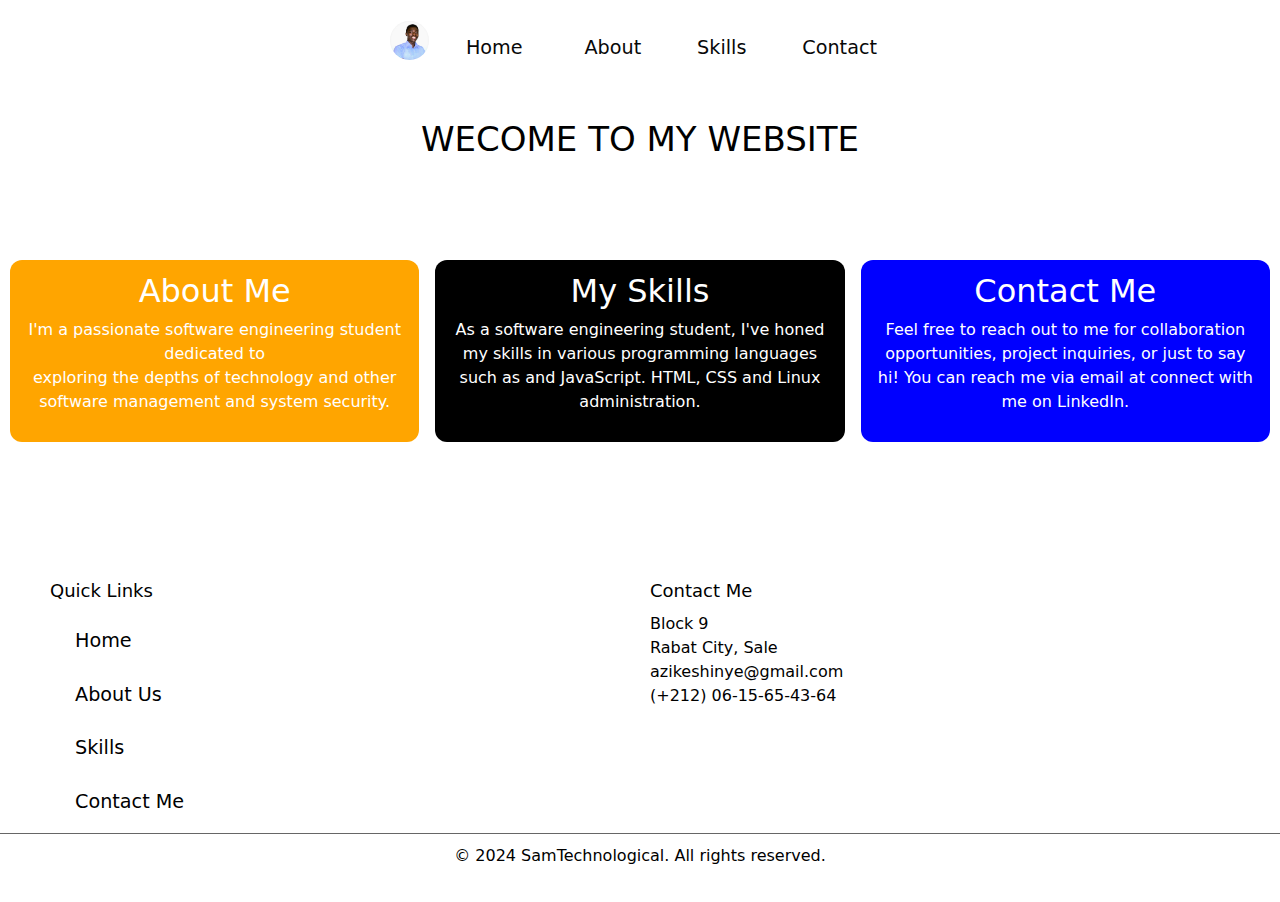
<file: index.html>
<!DOCTYPE html>
<html lang="en">
<head>
    <meta charset="UTF-8">
    <meta name="viewport" content="width=device-width, initial-scale=1.0">
    <title>Home Page</title>
    <link rel="stylesheet" href="./Style/index.css">
    <link href="https://cdn.jsdelivr.net/npm/bootstrap@5.3.3/dist/css/bootstrap.min.css" rel="stylesheet">
    <script src="https://cdn.jsdelivr.net/npm/bootstrap@5.3.3/dist/js/bootstrap.bundle.min.js"></script>

</head>
<body>
    <header class="header">
    <div class="nav1"> 
        <img src="/Images/simon.png" class="logo" alt="Icon">  
        <nav>
            <ul>
                <li><a href="./index.html">Home</h4</a></li>
                <li><a href="./about.html">About</a></li>
                <li><a href="./All Project/project.html">Skills</a></li>
                <li><a href="./All contacts/contact.html">Contact</a></li>
            </ul>
        </nav>
    </div>
    </header> 

    <header class="header2">
        <p>WECOME TO MY WEBSITE</p>
    </header>
<div class="general">
    <!-- <! About -->
     <div class="About">
            <h2>About Me</h2>
            <p>I'm a passionate software engineering student dedicated to <br> exploring the depths of technology and other software management and system security.</p>
        </div>
    
    
<!-- Skill -->
    <div class="Skill">
        <h2>My Skills</h2>
        <p>As a software engineering student, I've honed my skills in various programming languages such as  and JavaScript. HTML, CSS and Linux administration.</p>
    </div> 
 
    
    <!-- Contact -->
     <div class="Contact">
        <h2>Contact Me</h2>
        <p>Feel free to reach out to me for collaboration opportunities, project inquiries, or just to say hi! You can reach me via email at  connect with me on LinkedIn.</p>
    </div>  </a>
   
</div>


<!-- <div class="container">
    <div class="row">
        <div class="col">
            <h1>Hello world 1</h1>
        </div>
    <div class="col">
            <h1>Hello world 1</h1>
        </div>
    <div class="col">
            <h1>Hello world 1</h1>
        </div> 
    <div class="col">
            <h1>Hello world 1</h1>
        </div>
    </div>
</div> -->


  <footer>
    <div class="footer-container">
       
        <div class="footer-column">
            <h3>Quick Links</h3>
            <ul>
                <li><a href="./index.html">Home</a></li>
                <li><a href="./about.html">About Us</a></li>
                <li><a href="./All Project/project.html">Skills</a></li>
                <li><a href="./All contacts/contact.html">Contact Me</a></li>
            </ul>
        </div>
        <div class="footer-column">
            <h3>Contact Me</h3>
            <p>Block 9 <br> Rabat City, Sale<br>azikeshinye@gmail.com<br>(+212) 06-15-65-43-64</p>
        </div>
    </div> 
    
    <div class="footer-bottom">
        <p>&copy; 2024 SamTechnological. All rights reserved.</p>
    </div>
</footer> 
</body>
</html>
</file>
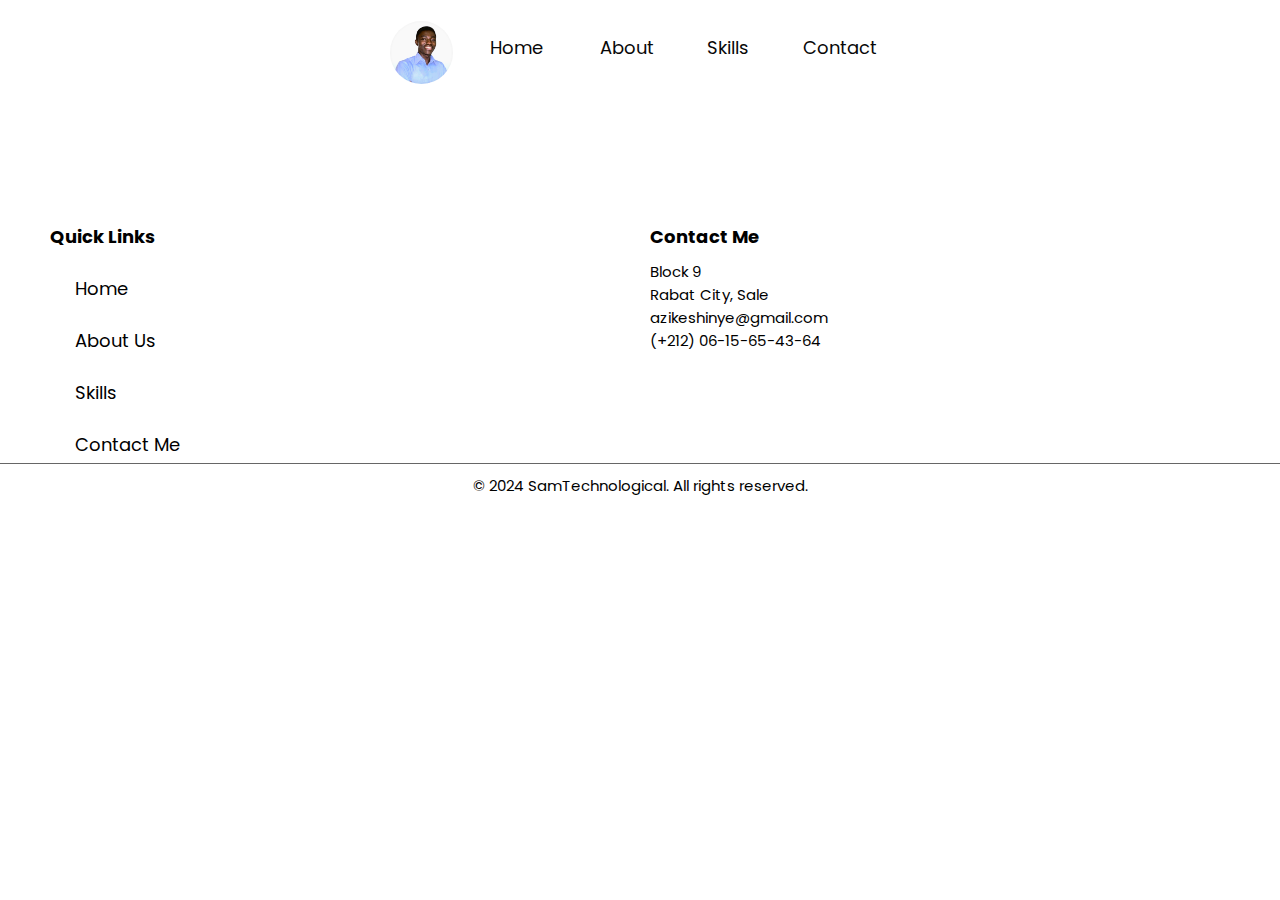
<file: about.html>
<!DOCTYPE html>
<html lang="en">
<head>
    <meta charset="UTF-8">
    <meta name="viewport" content="width=device-width, initial-scale=1.0">
    <title>About Me</title>
    <link rel="stylesheet" href="./Style/about.css">
</head>
<body>
    <header class="header">
        <div class="nav1"> 
            <img src="/Images/simon.png" class="logo" alt="Icon">  
            <nav>
                <ul>
                    <li><a href="./index.html">Home</h4</a></li>
                    <li><a href="./about.html">About</a></li>
                    <li><a href="./All Project/project.html">Skills</a></li>
                    <li><a href="./All contacts/contact.html">Contact</a></li>
                </ul>
            </nav>
        </div>
        </header> 
    
    
    <footer>
        <div class="footer-container">
           
            <div class="footer-column">
                <h3>Quick Links</h3>
                <ul>
                    <li><a href="./index.html">Home</a></li>
                    <li><a href="./about.html">About Us</a></li>
                    <li><a href="./All Project/project.html">Skills</a></li>
                    <li><a href="./All contacts/contact.html">Contact Me</a></li>
                </ul>
            </div>
            <div class="footer-column">
                <h3>Contact Me</h3>
                <p>Block 9 <br> Rabat City, Sale<br>azikeshinye@gmail.com<br>(+212) 06-15-65-43-64</p>
            </div>
        </div>

        <div class="footer-bottom">
            <p>&copy; 2024 SamTechnological. All rights reserved.</p>
        </div>
    </footer>
</body>
</html>
</file>
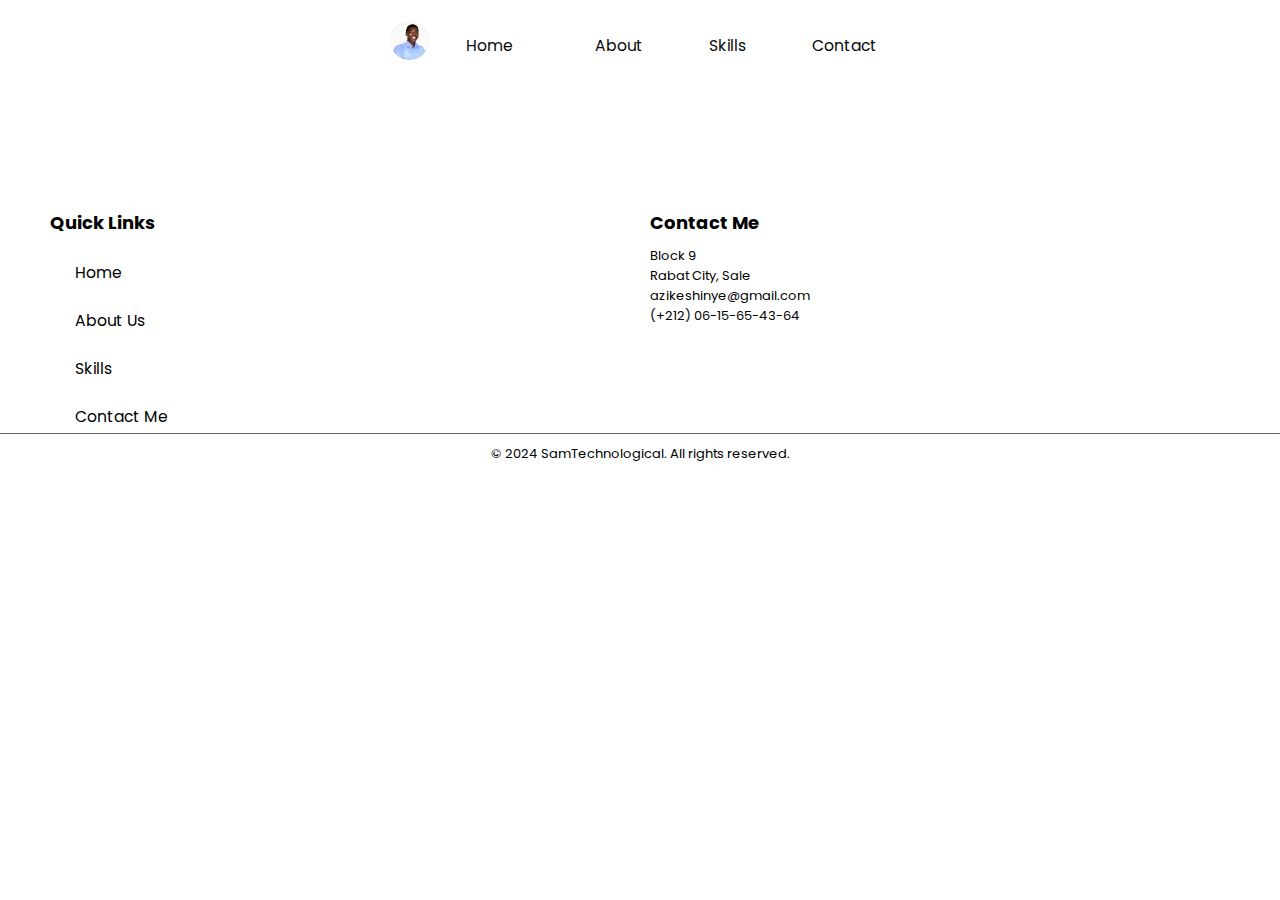
<file: All contacts/contact.html>
<!DOCTYPE html>
<html lang="en">
<head>
  <meta charset="UTF-8">
  <meta name="viewport" content="width=device-width, initial-scale=1.0">
  <title>ContactMe</title>
  <link rel="stylesheet" href="./../Style/contact.css">
</head>
<body>
  <header class="header">
    <div class="nav1"> 
        <img src="/Images/simon.png" class="logo" alt="Icon">  
        <nav>
            <ul>
                <li><a href="../index.html">Home</h4</a></li>
                <li><a href="../about.html">About</a></li>
                <li><a href="../All Project/project.html">Skills</a></li>
                <li><a href="../All contacts/contact.html">Contact</a></li>
            </ul>
        </nav>
    </div>
    </header> 
    <footer>
      <div class="footer-container">
         
          <div class="footer-column">
              <h3>Quick Links</h3>
              <ul>
                  <li><a href="../index.html">Home</a></li>
                  <li><a href="../about.html">About Us</a></li>
                  <li><a href="../All Project/project.html">Skills</a></li>
                  <li><a href="../All contacts/contact.html">Contact Me</a></li>
              </ul>
          </div>
          <div class="footer-column">
              <h3>Contact Me</h3>
              <p>Block 9 <br> Rabat City, Sale<br>azikeshinye@gmail.com<br>(+212) 06-15-65-43-64</p>
          </div>
      </div> 
      
      <div class="footer-bottom">
          <p>&copy; 2024 SamTechnological. All rights reserved.</p>
      </div>
  </footer> 
</body>
</html>
</file>
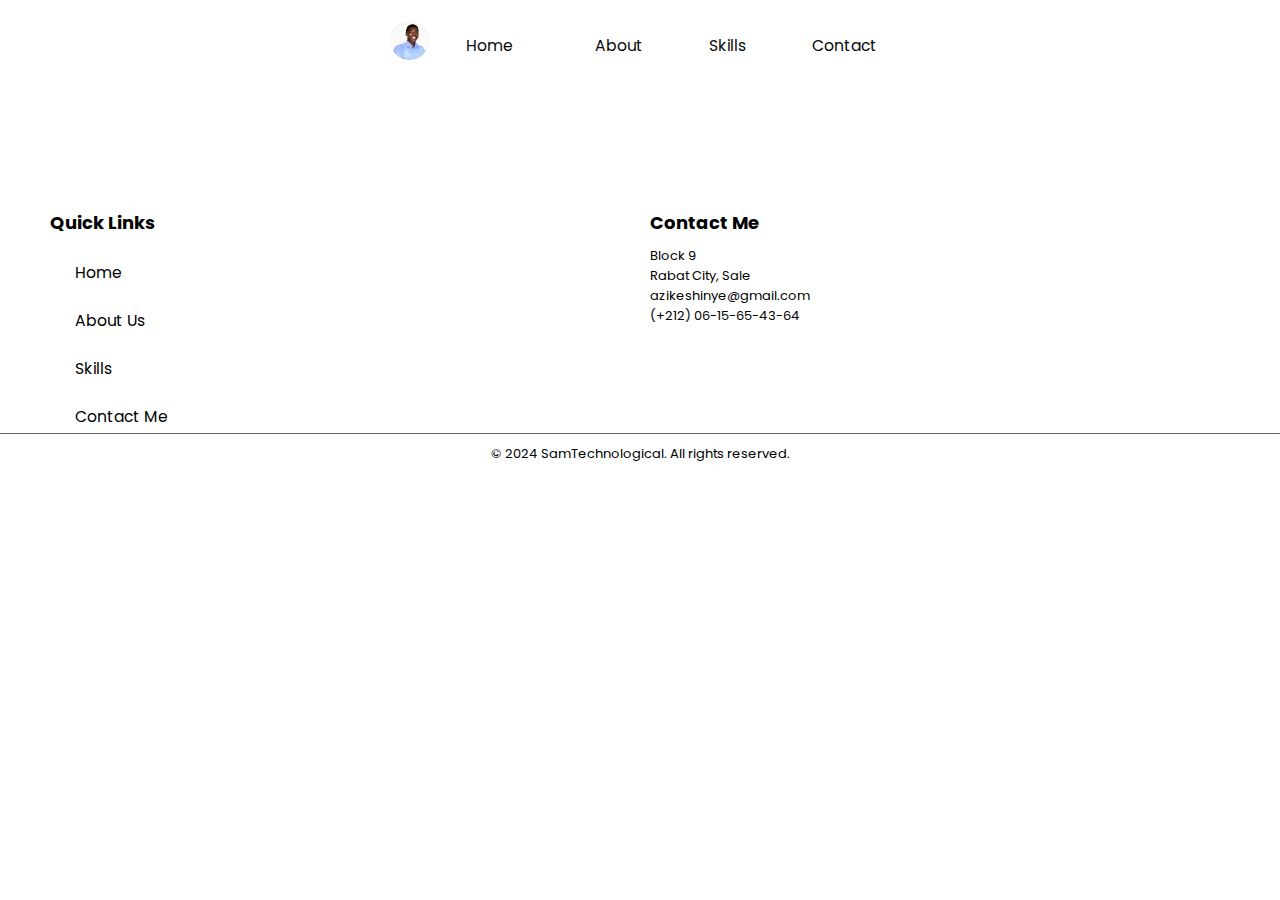
<file: All Project/project.html>
<!DOCTYPE html>
<html lang="en">
<head>
  <meta charset="UTF-8">
  <meta name="viewport" content="width=device-width, initial-scale=1.0">
  <title>Skills Page</title>
  <link rel="stylesheet" href="./../Style/project.css"> <!-- Link to your CSS file -->
</head>
<body>
    <!-- This section narrates all my projects -->
    <header class="header">
      <div class="nav1"> 
          <img src="/Images/simon.png" class="logo" alt="Icon">  
          <nav>
              <ul>
                  <li><a href="../index.html" target="_blank">Home</h4</a></li>
                  <li><a href="../about.html" target="_blank" >About</a></li>
                  <li><a href=".././All Project/project.html"target="_blank"  >Skills</a></li>
                  <li><a href="../All contacts/contact.html" target="_blank" >Contact</a></li>
              </ul>
          </nav>
      </div>
      </header> 

<!-- My project content goes here -->

<!-- <div class="project1"> <a href="./project1.html">Check out my Projects</a> </div> -->
  
      <footer>
        <div class="footer-container">
           
            <div class="footer-column">
                <h3>Quick Links</h3>
                <ul>
                    <li><a href="../index.html">Home</a></li>
                    <li><a href="../about.html">About Us</a></li>
                    <li><a href="../All Project/project.html">Skills</a></li>
                    <li><a href="../All contacts/contact.html">Contact Me</a></li>
                </ul>
            </div>
            <div class="footer-column">
                <h3>Contact Me</h3>
                <p>Block 9 <br> Rabat City, Sale<br>azikeshinye@gmail.com<br>(+212) 06-15-65-43-64</p>
            </div>
        </div> 
        
        <div class="footer-bottom">
            <p>&copy; 2024 SamTechnological. All rights reserved.</p>
        </div>
    </footer> 
</body>
</html>
</file>
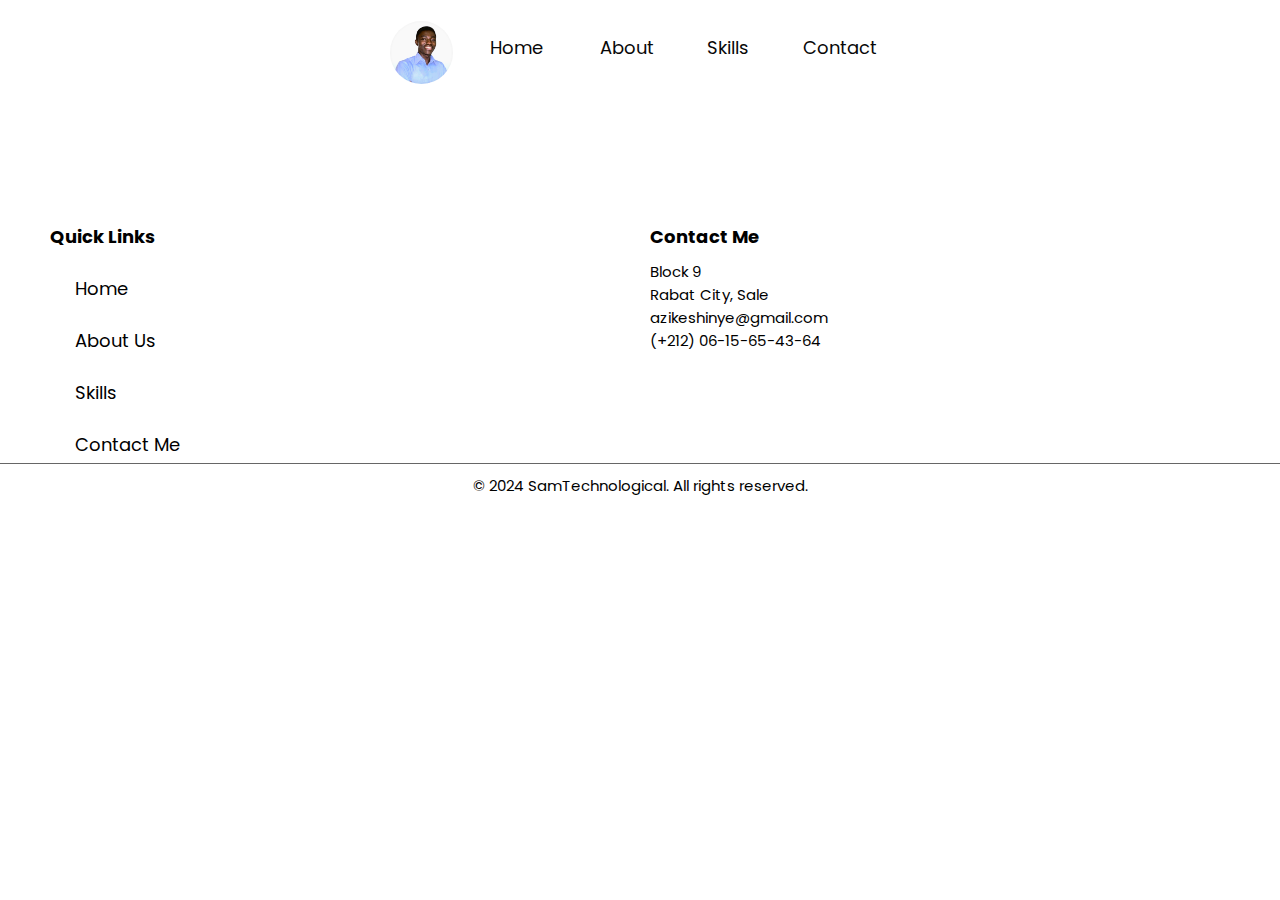
<file: All Project/project1.html>
<!DOCTYPE html>
<html lang="en">
<head>
    <meta charset="UTF-8">
    <meta name="viewport" content="width=device-width, initial-scale=1.0">
    <title>ProjectOne</title>
    <link rel="stylesheet" href="./../Style/project1.css">
</head>
<body>
    <header class="header">
        <div class="nav1"> 
            <img src="/Images/simon.png" class="logo" alt="Icon">  
            <nav>
                <ul>
                    <li><a href="../index.html">Home</h4</a></li>
                    <li><a href="../about.html">About</a></li>
                    <li><a href="../All Project/project.html">Skills</a></li>
                    <li><a href="../All contacts/contact.html">Contact</a></li>
                </ul>
            </nav>
        </div>
        </header> 

    
  <footer>
    <div class="footer-container">
       
        <div class="footer-column">
            <h3>Quick Links</h3>
            <ul>
                <li><a href="../index.html">Home</a></li>
                <li><a href="../about.html">About Us</a></li>
                <li><a href="../All Project/project.html">Skills</a></li>
                <li><a href="../All contacts/contact.html">Contact Me</a></li>
            </ul>
        </div>
        <div class="footer-column">
            <h3>Contact Me</h3>
            <p>Block 9 <br> Rabat City, Sale<br>azikeshinye@gmail.com<br>(+212) 06-15-65-43-64</p>
        </div>
    </div> 
    
    <div class="footer-bottom">
        <p>&copy; 2024 SamTechnological. All rights reserved.</p>
    </div>
</footer> 
</body>
</html>
</file>
<file: Style/index.css>
@import url('https://fonts.googleapis.com/css2?family=Poppins:ital,wght@0,100;0,200;0,300;0,400;0,500;0,600;0,700;0,800;0,900;1,100;1,200;1,300;1,400;1,500;1,600;1,700;1,800;1,900&display=swap');

  * {
    margin: 0;
    padding: 0;
    box-sizing: border-box;
    background-repeat: repeat;
  }

  body {
    font-family: "Poppins";
    margin: 0;
    padding: 0;
    font-size: 13px;
    color: rgb(9, 9, 9);


  }


  .header1 {
    display: flex;
    width: 130%;
    margin: auto;
    padding: 0px;
    background-color: orange;

  }

  nav ul {
    display: flex;
    justify-content: center;
    align-items: center;
    justify-content: space-between;
    padding: 0%;

  }

  li {
    margin: 25px;
    list-style: none;
  }


  li a {
    display: flex;
    text-decoration: none;
    font-size: larger;
    color: rgb(8, 8, 8);
  }

  a:hover {
    color: rgb(0, 0, 0);
    transition: 3s;
    background-color: orange;
    border-radius: 10px;
    display: block;
  }

  a:active {
    color: rgb(0, 0, 0);
    transition: 3s;
    background-color: orange;
    border-radius: 10px;

  }

  .nav1 {
    margin: auto;
  }

  .logo {
    display: flex;
    align-items: center;
    width: 12%;
    float: left;
    border-radius: 50%;
    padding: 12px;
  }


  header {
    color: black;
    margin: 8px;
    display: flex;
    justify-content: space-between;
    align-items: center;
    padding: 1px;
  }


  .header2 {
    font-size: 34px;
    font-weight: 100;
    display: flex;
    justify-content: center;

  }


  .About,
  .Skill,
  .Contact {
    flex: 1;
    margin: auto;
    margin-top: 50px;
    border-radius: 12px;
    padding: 12px;
    text-align: center;
    width: 30%;
    height: 100%;
    color: white;
  }


  .general>div:nth-child(2) {
    background-color: black;
  }

  .general>div:nth-child(1) {
    background-color: orange;

  }

  .general>div:nth-child(3) {

    background-color: blue;

  }

   .general {
    display: flex;
    flex-direction: row;
    flex-wrap: wrap;
    justify-content: center;
    align-items: stretch;
    max-width: 1400px;
    margin: 0 auto;
    padding: 20px 10px;
    gap: 16px;


  }

  @media (max-width:780px) {
    .general {
      width: 400px;


    }
  }

  @media (max-width:780px) {
    .header1 {
      width: 400px;


    }
  }



  footer {
    color: rgb(0, 0, 0);
    padding: 18px 0;
  }

  .footer-container {
    display: flex;
    justify-content: space-around;
    max-width: 1200px;
    margin: 0 auto;
    margin-top: 100px;
  }

  .footer-column {
    flex: 1;
    padding: 0 10px;
  }

  .footer-column h3 {
    font-size: 18px;
    margin-bottom: 10px;
  }

  .footer-column ul {
    list-style: none;
    padding: 0;
  }

  .footer-column ul li {
    margin-bottom: 5px;
  }

  .footer-column ul li a {
    color: rgb(0, 0, 0);
    text-decoration: none;
    display: inline-block;
  }

  .footer-bottom {
    text-align: center;
    padding-top: 10px;
    border-top: 1px solid #666;
  }


  .flow-master {
    display: flex;
    justify-content: space-between;
    flex-wrap: wrap;
    width: 75%;
    margin: 0 auto;
    gap: 5px;
  }


  .flow-child {
    flex: 1;
    box-shadow: 5px 5px 5px rgb(0, 0, 0);
    border: 1 solid #666;
    height: fit-content;
    height: 300px;
  }
</file>
<file: Style/about.css>
@import url('https://fonts.googleapis.com/css2?family=Poppins:ital,wght@0,100;0,200;0,300;0,400;0,500;0,600;0,700;0,800;0,900;1,100;1,200;1,300;1,400;1,500;1,600;1,700;1,800;1,900&display=swap');

* {
  margin: 0;
  padding: 0;
}

body {
    font-family: "Poppins";
    margin: 0;
    padding: 0;
    font-size: 15px;
    color: #ffffff;
    align-items: center;
    background-position: center;
    align-items: center;
    justify-content: center;
  }
  


.header1 {
  display: flex;
  width: 130%;
  margin: auto;
  padding: 0px;
  background-color: orange;

}

nav ul {
  display: flex;
  justify-content: center;
  align-items: center;
  justify-content: space-between;
  padding: 0%;

}

li {
  margin: 25px;
  list-style: none;
}


li a {
  display: flex;
  text-decoration: none;
  font-size: larger;
  color: rgb(8, 8, 8);
}

a:hover {
  color: rgb(0, 0, 0);
  transition: 3s;
  background-color: orange;
  border-radius: 10px;
  display: block;
}

a:active {
  color: rgb(0, 0, 0);
  transition: 3s;
  background-color: orange;
  border-radius: 10px;

}

.nav1 {
  margin: auto;
}

.logo {
  display: flex;
  align-items: center;
  width: 12%;
  float: left;
  border-radius: 50%;
  padding: 12px;
}


header {
  color: black;
  margin: 8px;
  display: flex;
  justify-content: space-between;
  align-items: center;
  padding: 1px;
}


.header2 {
  font-size: 34px;
  font-weight: 100;
  display: flex;
  justify-content: center;

}


footer {
  color: rgb(0, 0, 0);
  padding: 18px 0;
}

.footer-container {
  display: flex;
  justify-content: space-around;
  max-width: 1200px;
  margin: 0 auto;
  margin-top: 100px;
}

.footer-column {
  flex: 1;
  padding: 0 10px;
}

.footer-column h3 {
  font-size: 18px;
  margin-bottom: 10px;
}

.footer-column ul {
  list-style: none;
  padding: 0;
}

.footer-column ul li {
  margin-bottom: 5px;
}

.footer-column ul li a {
  color: rgb(0, 0, 0);
  text-decoration: none;
  display: inline-block;
}

.footer-bottom {
  text-align: center;
  padding-top: 10px;
  border-top: 1px solid #666;
}


.flow-master {
  display: flex;
  justify-content: space-between;
  flex-wrap: wrap;
  width: 75%;
  margin: 0 auto;
  gap: 5px;
}


.flow-child {
  flex: 1;
  box-shadow: 5px 5px 5px rgb(0, 0, 0);
  border: 1 solid #666;
  height: fit-content;
  height: 300px;
}
</file>
<file: Style/contact.css>
@import url('https://fonts.googleapis.com/css2?family=Poppins:ital,wght@0,100;0,200;0,300;0,400;0,500;0,600;0,700;0,800;0,900;1,100;1,200;1,300;1,400;1,500;1,600;1,700;1,800;1,900&display=swap');

* {
  margin: 0;
  padding: 0;
  box-sizing: border-box;
  background-repeat: repeat;
}

body {
  font-family: "Poppins";
  margin: 0;
  padding: 0;
  font-size: 13px;
  color: rgb(9, 9, 9);


}


.header1 {
  display: flex;
  width: 130%;
  margin: auto;
  padding: 0px;
  background-color: orange;

}

nav ul {
  display: flex;
  justify-content: center;
  align-items: center;
  justify-content: space-between;
  padding: 0%;

}

li {
  margin: 25px;
  list-style: none;
}


li a {
  display: flex;
  text-decoration: none;
  font-size: larger;
  color: rgb(8, 8, 8);
}

a:hover {
  color: rgb(0, 0, 0);
  transition: 3s;
  background-color: orange;
  border-radius: 10px;
  display: block;
}

a:active {
  color: rgb(0, 0, 0);
  transition: 3s;
  background-color: orange;
  border-radius: 10px;

}

.nav1 {
  margin: auto;
}

.logo {
  display: flex;
  align-items: center;
  width: 12%;
  float: left;
  border-radius: 50%;
  padding: 12px;
}


header {
  color: black;
  margin: 8px;
  display: flex;
  justify-content: space-between;
  align-items: center;
  padding: 1px;
}


.header2 {
  font-size: 34px;
  font-weight: 100;
  display: flex;
  justify-content: center;

}


.About,
.Skill,
.Contact {
  flex: 1;
  margin: auto;
  margin-top: 50px;
  border-radius: 12px;
  padding: 12px;
  text-align: center;
  width: 30%;
  height: 100%;
  color: white;
}


.general>div:nth-child(2) {
  background-color: black;
}

.general>div:nth-child(1) {
  background-color: orange;

}

.general>div:nth-child(3) {

  background-color: blue;

}

 .general {
  display: flex;
  flex-direction: row;
  flex-wrap: wrap;
  justify-content: center;
  align-items: stretch;
  max-width: 1400px;
  margin: 0 auto;
  padding: 20px 10px;
  gap: 16px;


}

@media (max-width:780px) {
  .general {
    width: 400px;


  }
}

@media (max-width:780px) {
  .header1 {
    width: 400px;


  }
}



footer {
  color: rgb(0, 0, 0);
  padding: 18px 0;
}

.footer-container {
  display: flex;
  justify-content: space-around;
  max-width: 1200px;
  margin: 0 auto;
  margin-top: 100px;
}

.footer-column {
  flex: 1;
  padding: 0 10px;
}

.footer-column h3 {
  font-size: 18px;
  margin-bottom: 10px;
}

.footer-column ul {
  list-style: none;
  padding: 0;
}

.footer-column ul li {
  margin-bottom: 5px;
}

.footer-column ul li a {
  color: rgb(0, 0, 0);
  text-decoration: none;
  display: inline-block;
}

.footer-bottom {
  text-align: center;
  padding-top: 10px;
  border-top: 1px solid #666;
}


.flow-master {
  display: flex;
  justify-content: space-between;
  flex-wrap: wrap;
  width: 75%;
  margin: 0 auto;
  gap: 5px;
}


.flow-child {
  flex: 1;
  box-shadow: 5px 5px 5px rgb(0, 0, 0);
  border: 1 solid #666;
  height: fit-content;
  height: 300px;
}
</file>
<file: Style/project.css>
@import url('https://fonts.googleapis.com/css2?family=Poppins:ital,wght@0,100;0,200;0,300;0,400;0,500;0,600;0,700;0,800;0,900;1,100;1,200;1,300;1,400;1,500;1,600;1,700;1,800;1,900&display=swap');

* {
  margin: 0;
  padding: 0;
  box-sizing: border-box;
  background-repeat: repeat;
}

body {
  font-family: "Poppins";
  margin: 0;
  padding: 0;
  font-size: 13px;
  color: rgb(9, 9, 9);


}


.header1 {
  display: flex;
  width: 130%;
  margin: auto;
  padding: 0px;
  background-color: orange;

}

nav ul {
  display: flex;
  justify-content: center;
  align-items: center;
  justify-content: space-between;
  padding: 0%;

}

li {
  margin: 25px;
  list-style: none;
}


li a {
  display: flex;
  text-decoration: none;
  font-size: larger;
  color: rgb(8, 8, 8);
}

a:hover {
  color: rgb(0, 0, 0);
  transition: 3s;
  background-color: orange;
  border-radius: 10px;
  display: block;
}

a:active {
  color: rgb(0, 0, 0);
  transition: 3s;
  background-color: orange;
  border-radius: 10px;

}

.nav1 {
  margin: auto;
}

.logo {
  display: flex;
  align-items: center;
  width: 12%;
  float: left;
  border-radius: 50%;
  padding: 12px;
}


header {
  color: black;
  margin: 8px;
  display: flex;
  justify-content: space-between;
  align-items: center;
  padding: 1px;
}


.header2 {
  font-size: 34px;
  font-weight: 100;
  display: flex;
  justify-content: center;

}


.About,
.Skill,
.Contact {
  flex: 1;
  margin: auto;
  margin-top: 50px;
  border-radius: 12px;
  padding: 12px;
  text-align: center;
  width: 30%;
  height: 100%;
  color: white;
}


.general>div:nth-child(2) {
  background-color: black;
}

.general>div:nth-child(1) {
  background-color: orange;

}

.general>div:nth-child(3) {

  background-color: blue;

}

 .general {
  display: flex;
  flex-direction: row;
  flex-wrap: wrap;
  justify-content: center;
  align-items: stretch;
  max-width: 1400px;
  margin: 0 auto;
  padding: 20px 10px;
  gap: 16px;


}

@media (max-width:780px) {
  .general {
    width: 400px;


  }
}

@media (max-width:780px) {
  .header1 {
    width: 400px;


  }
}



footer {
  color: rgb(0, 0, 0);
  padding: 18px 0;
}

.footer-container {
  display: flex;
  justify-content: space-around;
  max-width: 1200px;
  margin: 0 auto;
  margin-top: 100px;
}

.footer-column {
  flex: 1;
  padding: 0 10px;
}

.footer-column h3 {
  font-size: 18px;
  margin-bottom: 10px;
}

.footer-column ul {
  list-style: none;
  padding: 0;
}

.footer-column ul li {
  margin-bottom: 5px;
}

.footer-column ul li a {
  color: rgb(0, 0, 0);
  text-decoration: none;
  display: inline-block;
}

.footer-bottom {
  text-align: center;
  padding-top: 10px;
  border-top: 1px solid #666;
}


.flow-master {
  display: flex;
  justify-content: space-between;
  flex-wrap: wrap;
  width: 75%;
  margin: 0 auto;
  gap: 5px;
}


.flow-child {
  flex: 1;
  box-shadow: 5px 5px 5px rgb(0, 0, 0);
  border: 1 solid #666;
  height: fit-content;
  height: 300px;
}
</file>
<file: Style/project1.css>
@import url('https://fonts.googleapis.com/css2?family=Poppins:ital,wght@0,100;0,200;0,300;0,400;0,500;0,600;0,700;0,800;0,900;1,100;1,200;1,300;1,400;1,500;1,600;1,700;1,800;1,900&display=swap');

* {
  margin: 0;
  padding: 0;
}

body {
    font-family: "Poppins";
    margin: 0;
    padding: 0;
    font-size: 15px;
    color: #ffffff;
    align-items: center;
    background-position: center;
    align-items: center;
    justify-content: center;
  }
  


.header1 {
  display: flex;
  width: 130%;
  margin: auto;
  padding: 0px;
  background-color: orange;

}

nav ul {
  display: flex;
  justify-content: center;
  align-items: center;
  justify-content: space-between;
  padding: 0%;

}

li {
  margin: 25px;
  list-style: none;
}


li a {
  display: flex;
  text-decoration: none;
  font-size: larger;
  color: rgb(8, 8, 8);
}

a:hover {
  color: rgb(0, 0, 0);
  transition: 3s;
  background-color: orange;
  border-radius: 10px;
  display: block;
}

a:active {
  color: rgb(0, 0, 0);
  transition: 3s;
  background-color: orange;
  border-radius: 10px;

}

.nav1 {
  margin: auto;
}

.logo {
  display: flex;
  align-items: center;
  width: 12%;
  float: left;
  border-radius: 50%;
  padding: 12px;
}


header {
  color: black;
  margin: 8px;
  display: flex;
  justify-content: space-between;
  align-items: center;
  padding: 1px;
}


.header2 {
  font-size: 34px;
  font-weight: 100;
  display: flex;
  justify-content: center;

}


footer {
  color: rgb(0, 0, 0);
  padding: 18px 0;
}

.footer-container {
  display: flex;
  justify-content: space-around;
  max-width: 1200px;
  margin: 0 auto;
  margin-top: 100px;
}

.footer-column {
  flex: 1;
  padding: 0 10px;
}

.footer-column h3 {
  font-size: 18px;
  margin-bottom: 10px;
}

.footer-column ul {
  list-style: none;
  padding: 0;
}

.footer-column ul li {
  margin-bottom: 5px;
}

.footer-column ul li a {
  color: rgb(0, 0, 0);
  text-decoration: none;
  display: inline-block;
}

.footer-bottom {
  text-align: center;
  padding-top: 10px;
  border-top: 1px solid #666;
}


.flow-master {
  display: flex;
  justify-content: space-between;
  flex-wrap: wrap;
  width: 75%;
  margin: 0 auto;
  gap: 5px;
}


.flow-child {
  flex: 1;
  box-shadow: 5px 5px 5px rgb(0, 0, 0);
  border: 1 solid #666;
  height: fit-content;
  height: 300px;
}
</file>
